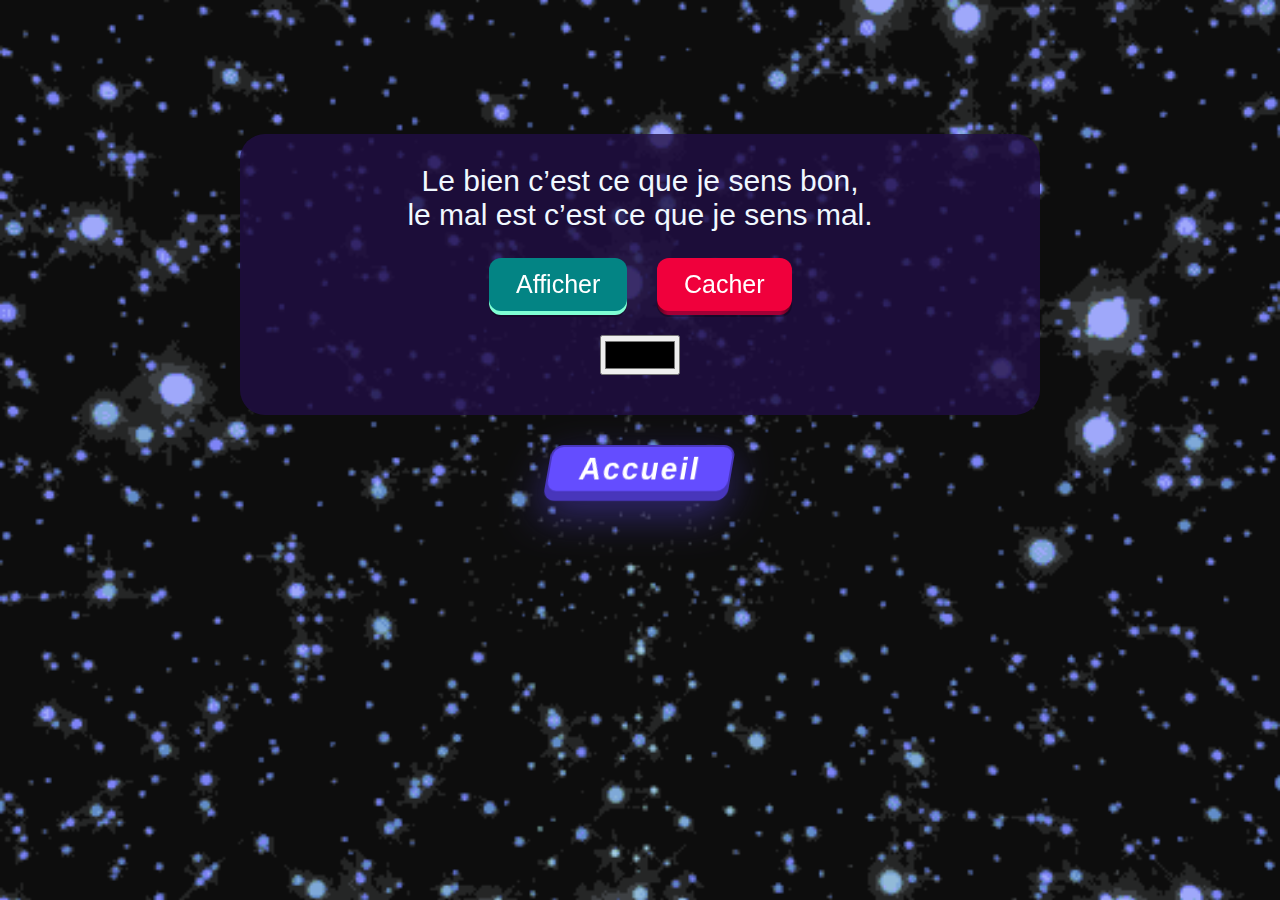
<file: Ex1/ex1.html>
<!DOCTYPE html>
<html lang="fr">
<head>
    <meta charset="UTF-8">
    <meta name="viewport" content="width=device-width, initial-scale=1.0">
    <title>Exercice 1</title>
    <link rel="stylesheet" href="ex1.css">
</head>
<body>
    <div class="container">
        <p id="paragraphe">Le bien c’est ce que je sens bon, le mal est c’est ce que je sens mal.</p>
        <div class="lesboutons">
            <button class="bouton" onclick="afficher()">
                <span class="shadow"></span>
                <span style="background: aquamarine;" class="edge"></span>
                <span style="background: rgb(3, 132, 132);" class="front text"> Afficher
                </span>
            </button>
            <button class="bouton" onclick="cacher()">
                <span class="shadow"></span>
                <span class="edge"></span>
                <span class="front text"> Cacher
                </span>
            </button>
        </div>
        <input type="color" id="palette">
    </div>
    <button class="butonaccueil"><a href="../index.html">Accueil</a></button>
    <script src="ex1.js"></script>
</body>
</html>
</file>
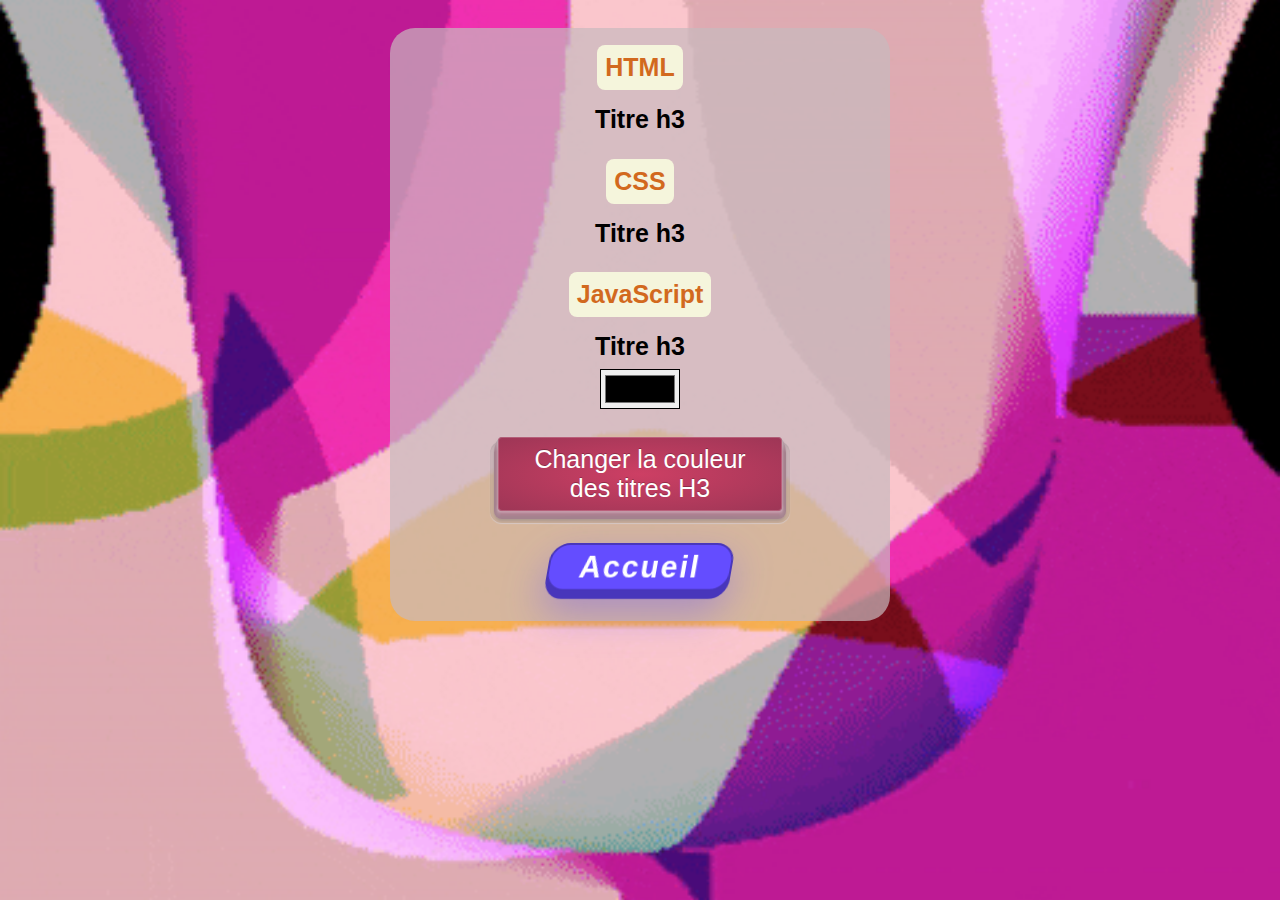
<file: Ex3/ex3.html>
<!DOCTYPE html>
<html lang="en">
<head>
    <meta charset="UTF-8">
    <meta name="viewport" content="width=device-width, initial-scale=1.0">
    <title>Execice 3</title>
    <link rel="stylesheet" href="ex3.css">
</head>
<body>
    <div class="container">
        <h1>HTML</h1>
        <h3>Titre h3</h3>
        <h1>CSS</h1>
        <h3>Titre h3</h3>
        <h1>JavaScript</h1>
        <h3>Titre h3</h3>
        <input type="color" id="palette" style="appearance: none;">
        <br>
        <br>
        <button type="button" class="button" onclick="CouleurH3(document.getElementById('palette').value)">
            <div class="button-top">Changer la couleur des titres H3</div>
            <div class="button-bottom"></div>
            <div class="button-base"></div>
        </button>
        <button class="butonaccueil"><a href="../index.html">Accueil</a></button>
    </div>
    <script src="ex3.js"></script>
</body>
</html>
</file>
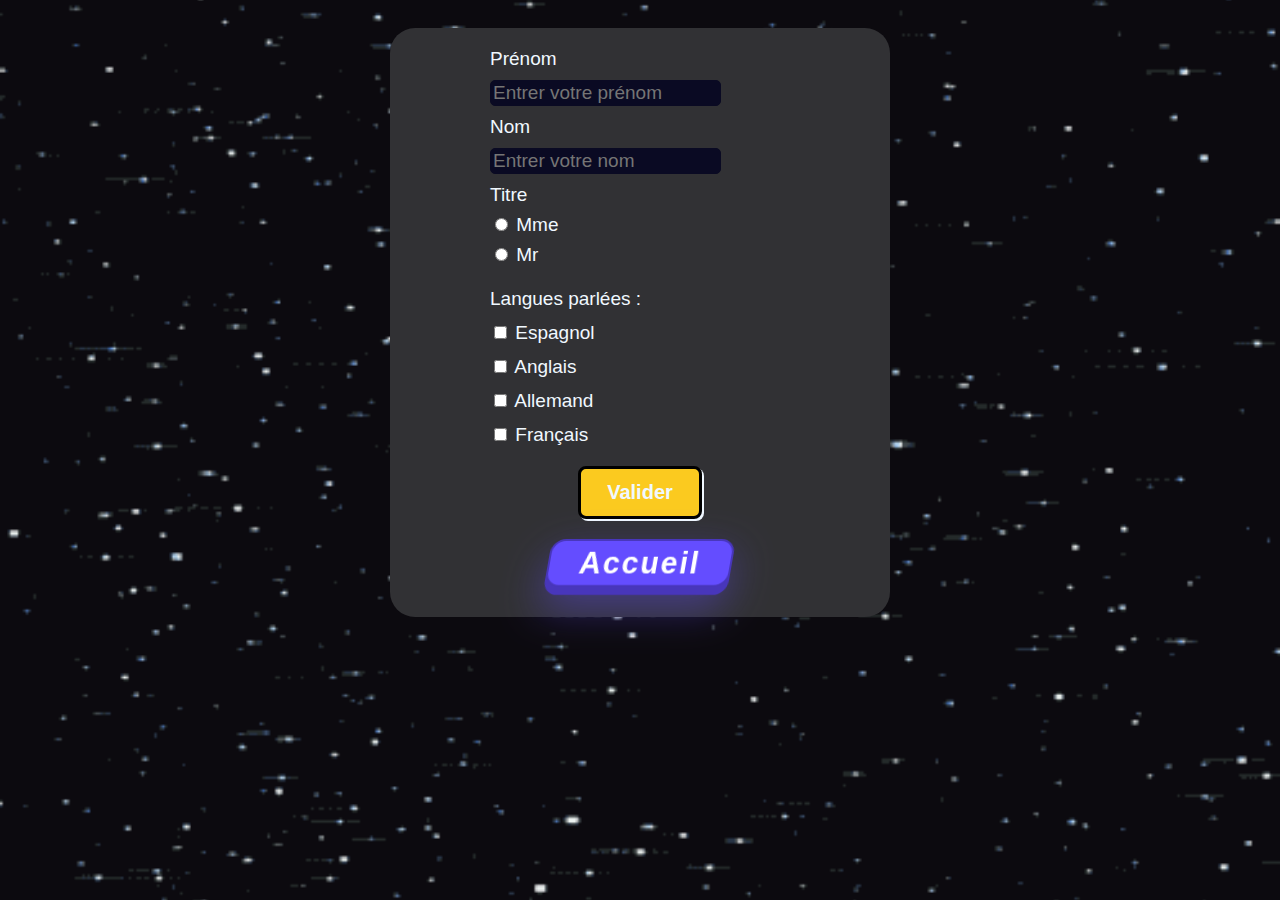
<file: Ex4/ex4.html>
<!DOCTYPE html>
<html lang="en">
<head>
    <meta charset="UTF-8">
    <meta name="viewport" content="width=device-width, initial-scale=1.0">
    <title>Exercice 4</title>
    <link rel="stylesheet" href="ex4.css">
    <script src="ex4.js"></script>
</head>
<body>
    <form id="formulaire">
        <label id="prenom-label">Prénom
            <input type="text" id="prenom" placeholder="Entrer votre prénom" required>
        </label>
        <label id="nom-label">Nom
            <input type="text" id="nom" placeholder="Entrer votre nom" required>
        </label>
        <label id="titre-label">Titre
            <label for="Madame"><input id="Madame" type="radio" name="account-type" class="inline" /> Mme</label>
            <label for="Monsieur"><input id="Monsieur" type="radio" name="account-type" class="inline" /> Mr</label>
        </label>
        <section  id="langues-parlees">
            <label>Langues parlées :</label>
            <label><input id="c1" type="checkbox" value="Espagnol" /> Espagnol</label>
            <label><input id="c2" type="checkbox" value="Anglais" /> Anglais</label>
            <label><input id="c3" type="checkbox" value="Allemand" /> Allemand</label>
            <label><input id="c4" type="checkbox" value="Français" /> Français</label>
        </section>
        <button class="button1" type="submit">Valider</button>
        <button class="butonaccueil"><a href="../index.html">Accueil</a></button>
    </form>


    <script>
        document.getElementById('formulaire').addEventListener('submit', function(event) {
            // event.preventDefault();
            let form = event.target;
            let message = AnalyseForm(form);
            alert(message);
        });
    </script>
</body>
</html>
</file>
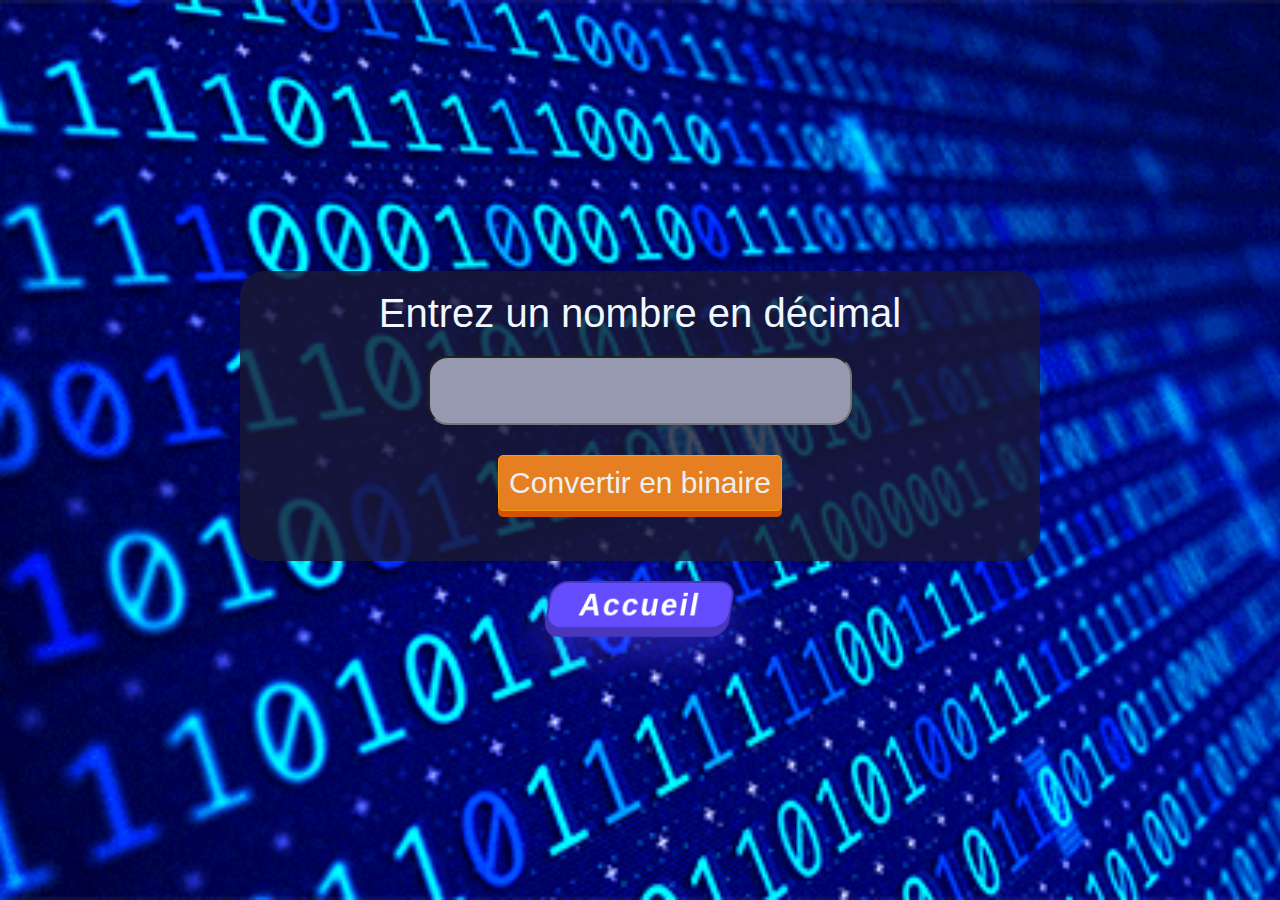
<file: Ex5/ex5.html>
<!DOCTYPE html>
<html lang="fr">
<head>
    <meta charset="UTF-8">
    <meta name="viewport" content="width=device-width, initial-scale=1.0">
    <title>Exercice 5</title>
    <link rel="stylesheet" href="ex5.css">
    <script src="ex5.js"></script>
</head>
<body>
    <div class="container">
        <label for="decimal">Entrez un nombre en décimal</label>
        <input type="number" id="decimal" name="decimal">
        <button class="button1" onclick="convertToBinary()">Convertir en binaire</button>
        <p id="result"></p>
    </div>
    <button class="butonaccueil"><a href="../index.html">Accueil</a></button>
</body>
</html>
</file>
<file: Ex1/ex1.css>
* {
    font-size: 30px;
    font-family: Arial, Helvetica, sans-serif;
}

html {
    height: 100%;
}

body {
    display: flex;
    flex-direction: column;
    justify-content: center;
    align-items: center;
    background-image: url(giphy.gif);
    background-position: center;
    background-repeat: no-repeat;
    background-size: cover;
    background-attachment: fixed;
}

a {
    font-size: 30px;
    color: #fff;
    text-decoration: none;
}

p {
    text-align: center;
    text-wrap: balance;
    color: aliceblue;
}

.lesboutons {
    display: flex;
    flex-wrap: wrap;
    justify-content: center;
    align-items: center;
    gap: 30px;
}

.container {
    display: flex;
    flex-direction: column;
    justify-content: center;
    align-items: center;
    width: clamp(300px,75%,800px);
    background-color: rgba(33, 14, 69, 0.8);
    border-radius: 25px;
    padding-bottom: 40px;
    margin-top: 10%;
    margin-bottom: 30px;
}

input {
    margin-top: 20px;
    height: 40px;
    width: 80px;
}

.butonaccueil {
    --😀: #644dff;
    --😀😀: #4836bb;
    --😀😀😀: #654dff63;
    cursor: pointer;
    width: 184px;
    height: 48px;
    display: flex;
    align-items: center;
    justify-content: center;
    gap: 1rem;
    font-size: 1.125em;
    font-weight: 800;
    letter-spacing: 2px;
    color: #fff;
    background: var(--😀);
    border: 2px solid var(--😀😀);
    border-radius: .4rem;
    box-shadow: 0 8px 0 var(--😀😀);
    transform: skew(-10deg);
    transition: all .1s ease;
    filter: drop-shadow(0 15px 20px var(--😀😀😀));
  }
  
  .butonaccueil:active {
    letter-spacing: 0px;
    transform: skew(-10deg) translateY(8px);
    box-shadow: 0 0 0 var(--😀😀😀);
  }





















.bouton {
    position: relative;
    border: none;
    background: transparent;
    padding: 0;
    cursor: pointer;
    outline-offset: 4px;
    transition: filter 250ms;
    user-select: none;
    touch-action: manipulation;
   }
   
   .shadow {
    position: absolute;
    top: 0;
    left: 0;
    width: 100%;
    height: 100%;
    border-radius: 12px;
    background: hsl(0deg 0% 0% / 0.25);
    will-change: transform;
    transform: translateY(2px);
    transition: transform
       600ms
       cubic-bezier(.3, .7, .4, 1);
   }
   
   .edge {
    position: absolute;
    top: 0;
    left: 0;
    width: 100%;
    height: 100%;
    border-radius: 12px;
    background: linear-gradient(
       to left,
       hsl(340deg 100% 16%) 0%,
       hsl(340deg 100% 32%) 8%,
       hsl(340deg 100% 32%) 92%,
       hsl(340deg 100% 16%) 100%
     );
   }
   
   .front {
    display: block;
    position: relative;
    padding: 12px 27px;
    border-radius: 12px;
    font-size: 25px;
    color: white;
    background: hsl(345deg 100% 47%);
    will-change: transform;
    transform: translateY(-4px);
    transition: transform
       600ms
       cubic-bezier(.3, .7, .4, 1);
   }
   
   .bouton:hover {
    filter: brightness(110%);
   }
   
   .bouton:hover .front {
    transform: translateY(-6px);
    transition: transform
       250ms
       cubic-bezier(.3, .7, .4, 1.5);
   }
   
   .bouton:active .front {
    transform: translateY(-2px);
    transition: transform 34ms;
   }
   
   .bouton:hover .shadow {
    transform: translateY(4px);
    transition: transform
       250ms
       cubic-bezier(.3, .7, .4, 1.5);
   }
   
   .bouton:active .shadow {
    transform: translateY(1px);
    transition: transform 34ms;
   }
   
   .bouton:focus:not(:focus-visible) {
    outline: none;
   }
</file>
<file: Ex3/ex3.css>
* {
  font-size: 25px;
  font-family: Arial, Helvetica, sans-serif;
}

html {
  height: 100%;
}

h1 {
  background-color: beige;
  padding: 8px;
  border-radius: 8px;
  color: chocolate;
  margin-bottom: -10px;
}

h3{
  margin-bottom: 8px;
}

body {
  display: flex;
  justify-content: center;
  align-items: center;
  flex-direction: column;
  background-image: url(giphy.gif);
  background-position: center;
  background-repeat: no-repeat;
  background-size: cover;
  background-attachment: fixed;
}

.container {
  display: flex;
  margin-top: 20px;
  flex-direction: column;
  align-items: center;
  justify-content: center;
  width: clamp(200px,75%,500px);
  background-color: rgb(199, 185, 190,0.7);
  border-radius: 25px;
  padding-bottom: 20px;
}

input {
  margin-bottom: -30px;
  width: 80px;
  height: 40px;
}

.button {
    -webkit-appearance: none;
    appearance: none;
    position: relative;
    border-width: 0;
    padding: 0 8px 12px;
    width: clamp(200px,75%,300px);
    box-sizing: border-box;
    background: transparent;
    font: inherit;
    cursor: pointer;
  }
  
  .button-top {
    display: flex;
    align-items: center;
    justify-content: center;
    position: relative;
    z-index: 0;
    padding: 8px 16px;
    transform: translateY(0);
    text-align: center;
    color: #fff;
    text-shadow: 0 -1px rgba(0, 0, 0, .25);
    transition-property: transform;
    transition-duration: .2s;
    -webkit-user-select: none;
    user-select: none;
  }
  
  .button:active .button-top {
    transform: translateY(6px);
  }
  
  .button-top::after {
    content: '';
    position: absolute;
    z-index: -1;
    border-radius: 4px;
    width: 100%;
    height: 100%;
    box-sizing: content-box;
    background-image: radial-gradient(#cd3f64, #9d3656);
    text-align: center;
    color: #fff;
    box-shadow: inset 0 0 0px 1px rgba(255, 255, 255, .2), 0 1px 2px 1px rgba(255, 255, 255, .2);
    transition-property: border-radius, padding, width, transform;
    transition-duration: .2s;
  }
  
  .button:active .button-top::after {
    border-radius: 6px;
    padding: 0 2px;
  }
  
  .button-bottom {
    position: absolute;
    z-index: -1;
    bottom: 4px;
    left: 4px;
    border-radius: 8px / 16px 16px 8px 8px;
    padding-top: 6px;
    width: calc(100% - 8px);
    height: calc(100% - 10px);
    box-sizing: content-box;
    background-color: #803;
    background-image: radial-gradient(4px 8px at 4px calc(100% - 8px), rgba(255, 255, 255, .25), transparent), radial-gradient(4px 8px at calc(100% - 4px) calc(100% - 8px), rgba(255, 255, 255, .25), transparent), radial-gradient(16px at -4px 0, white, transparent), radial-gradient(16px at calc(100% + 4px) 0, white, transparent);
    box-shadow: 0px 2px 3px 0px rgba(0, 0, 0, 0.5), inset 0 -1px 3px 3px rgba(0, 0, 0, .4);
    transition-property: border-radius, padding-top;
    transition-duration: .2s;
  }
  
  .button:active .button-bottom {
    border-radius: 10px 10px 8px 8px / 8px;
    padding-top: 0;
  }
  
  .button-base {
    position: absolute;
    z-index: -2;
    top: 4px;
    left: 0;
    border-radius: 12px;
    width: 100%;
    height: calc(100% - 4px);
    background-color: rgba(0, 0, 0, .15);
    box-shadow: 0 1px 1px 0 rgba(255, 255, 255, .75), inset 0 2px 2px rgba(0, 0, 0, .25);
  }

  .butonaccueil {
    --😀: #644dff;
    --😀😀: #4836bb;
    --😀😀😀: #654dff63;
    cursor: pointer;
    width: 184px;
    height: 48px;
    display: flex;
    align-items: center;
    justify-content: center;
    gap: 1rem;
    font-size: 1.125em;
    font-weight: 800;
    letter-spacing: 2px;
    color: #fff;
    background: var(--😀);
    border: 2px solid var(--😀😀);
    border-radius: .75rem;
    box-shadow: 0 8px 0 var(--😀😀);
    transform: skew(-10deg);
    transition: all .1s ease;
    filter: drop-shadow(0 15px 20px var(--😀😀😀));
    margin-top: 20px;
    margin-bottom: 10px;
  }
  
  .butonaccueil:active {
    letter-spacing: 0px;
    transform: skew(-10deg) translateY(8px);
    box-shadow: 0 0 0 var(--😀😀😀);
  }

  a {
    font-size: 30px;
    color: #fff;
    text-decoration: none;
  }
</file>
<file: Ex4/ex4.css>
* {
  font-size: 19px;
  font-family:Arial, Helvetica, sans-serif;
  color: aliceblue;
}

body {
  display: flex;
  justify-content: center;
  background-image: url(giphy.gif);
  background-position: center;
  background-repeat: no-repeat;
  background-size: cover;
  background-attachment: fixed;
}

form {
  display: flex;
  flex-direction: column;
  background-color: #313134;
  align-items: center;
  border-radius: 25px;
  width: clamp(300px, 75%, 500px);
  padding-top: 20px;
  padding-bottom: 30px;
  margin-top: 20px;
}

.button1 {
  background: #FBCA1F;
  font-family: inherit;
  padding: 0.6em 1.3em;
  font-weight: 900;
  font-size: 20px;
  border: 3px solid black;
  border-radius: 0.4em;
  box-shadow: 0.1em 0.1em;
  margin-top: 20px;
}

.button1:hover {
  transform: translate(-0.05em, -0.05em);
  box-shadow: 0.15em 0.15em;
}

.button1:active {
  transform: translate(0.05em, 0.05em);
  box-shadow: 0.05em 0.05em;
}

#Madame, #Monsieur {
  margin-top: 12px;
}

#nom-label , #prenom-label, #titre-label{
  display: flex;
  flex-direction: column;
  margin-bottom: 10px;
  width: clamp(150px, 75%, 300px);
}

#nom , #prenom{
  width: clamp(150px, 75%, 300px);
  margin-top: 10px;
}

#langues-parlees {
  display: grid;
  width: clamp(150px, 75%, 300px);
}

input {
  background-color: #0a0a23;
  border: 1px solid #0a0a23;
  border-radius: 5px;
}

#langues-parlees > label {
  margin-top: 12px;
}

.butonaccueil {
  --😀: #644dff;
  --😀😀: #4836bb;
  --😀😀😀: #654dff63;
  cursor: pointer;
  width: 184px;
  height: 48px;
  display: flex;
  align-items: center;
  justify-content: center;
  gap: 1rem;
  font-weight: 800;
  letter-spacing: 2px;
  color: #fff;
  background: var(--😀);
  border: 2px solid var(--😀😀);
  border-radius: .75rem;
  box-shadow: 0 8px 0 var(--😀😀);
  transform: skew(-10deg);
  transition: all .1s ease;
  filter: drop-shadow(0 15px 20px var(--😀😀😀));
  margin-top: 20px;
}

.butonaccueil:active {
  letter-spacing: 0px;
  transform: skew(-10deg) translateY(8px);
  box-shadow: 0 0 0 var(--😀😀😀);
}

a {
  font-size: 30px;
  color: #fff;
  text-decoration: none;
}
</file>
<file: Ex5/ex5.css>
* {
  margin: 0;
  padding: 0;
  font-size: 40px;
  font-family: Arial, Helvetica, sans-serif;
}

html {
  height: 100%;
}

body {
  width: 100%;
  height: 100%;
  display: flex;
  align-items: center;
  justify-content: center;
  flex-direction: column;
  background-image: url(giphy.gif);
  background-position: center;
  background-repeat: no-repeat;
  background-size: cover;
  background-attachment: fixed;
}

label {
  text-align: center;
  text-wrap: balance;
}
p{
  text-align: center;
  text-wrap: balance;
}

.container {
  color: aliceblue;
  background-color: rgba(25, 25, 50, 0.8);
  display: flex;
  flex-direction: column;
  justify-content: center;
  align-items: center;
  width: clamp(200px,75%,800px);
  border-radius: 25px;
  padding: 20px 0;
}

input {
  width: 50%;
  background-color: #9799b1;
  border-radius: 20px;
  padding: 10px;
  margin-top: 20px;
}

.button1 {
  color: #ecf0f1;
  font-size: 30px;
  background-color: #e67e22;
  border: 1px solid #f39c12;
  border-radius: 5px;
  padding: 10px;
  box-shadow: 0px 6px 0px #d35400;
  transition: all .1s;
  margin: 30px;
 }
 
 .button1:active {
  box-shadow: 0px 2px 0px #d35400;
  position: relative;
  top: 2px;
 }

 .butonaccueil {
  --😀: #644dff;
  --😀😀: #4836bb;
  --😀😀😀: #654dff63;
  cursor: pointer;
  width: 184px;
  height: 48px;
  display: flex;
  align-items: center;
  justify-content: center;
  gap: 1rem;
  font-size: 1.125em;
  font-weight: 800;
  letter-spacing: 2px;
  color: #fff;
  background: var(--😀);
  border: 2px solid var(--😀😀);
  border-radius: 0.4rem;
  box-shadow: 0 8px 0 var(--😀😀);
  transform: skew(-10deg);
  transition: all .1s ease;
  filter: drop-shadow(0 15px 20px var(--😀😀😀));
  margin-top: 20px;
}

.butonaccueil:active {
  letter-spacing: 0px;
  transform: skew(-10deg) translateY(8px);
  box-shadow: 0 0 0 var(--😀😀😀);
}

a {
  font-size: 30px;
  color: #fff;
  text-decoration: none;
}
</file>
